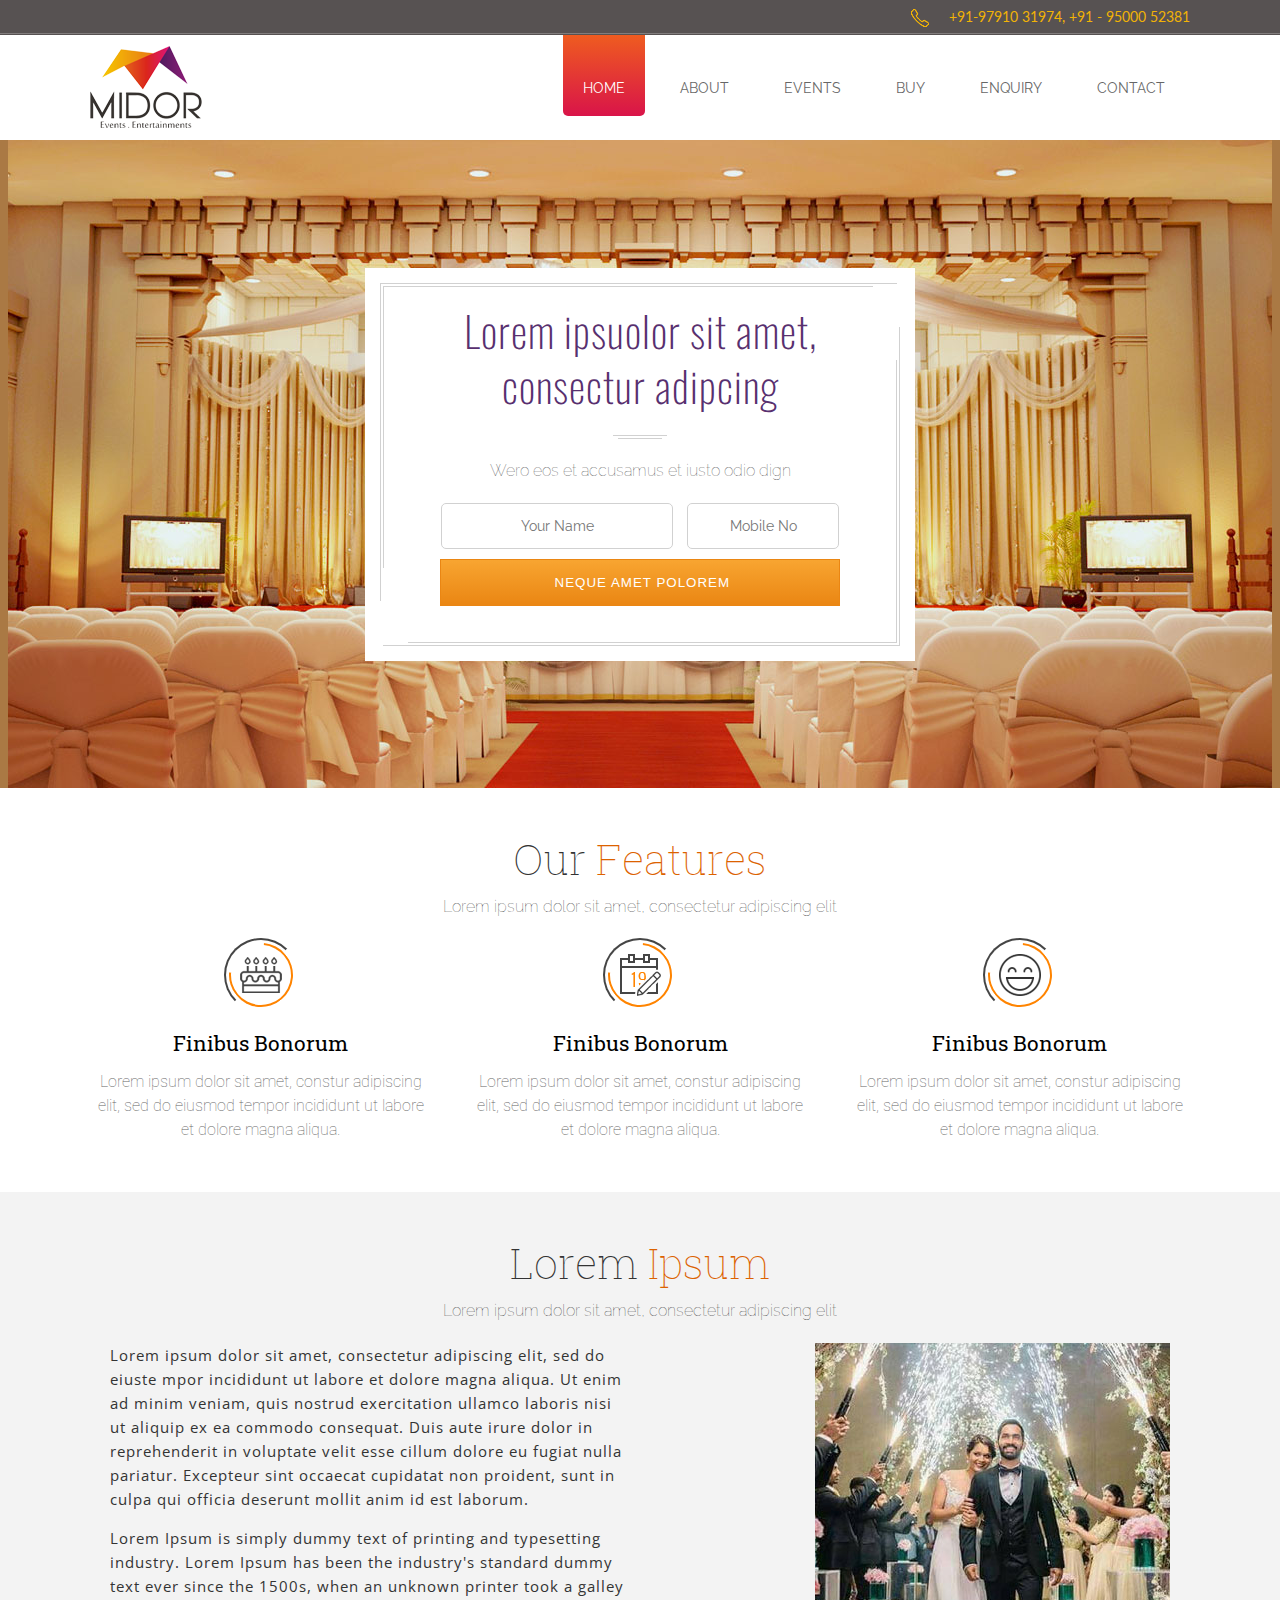
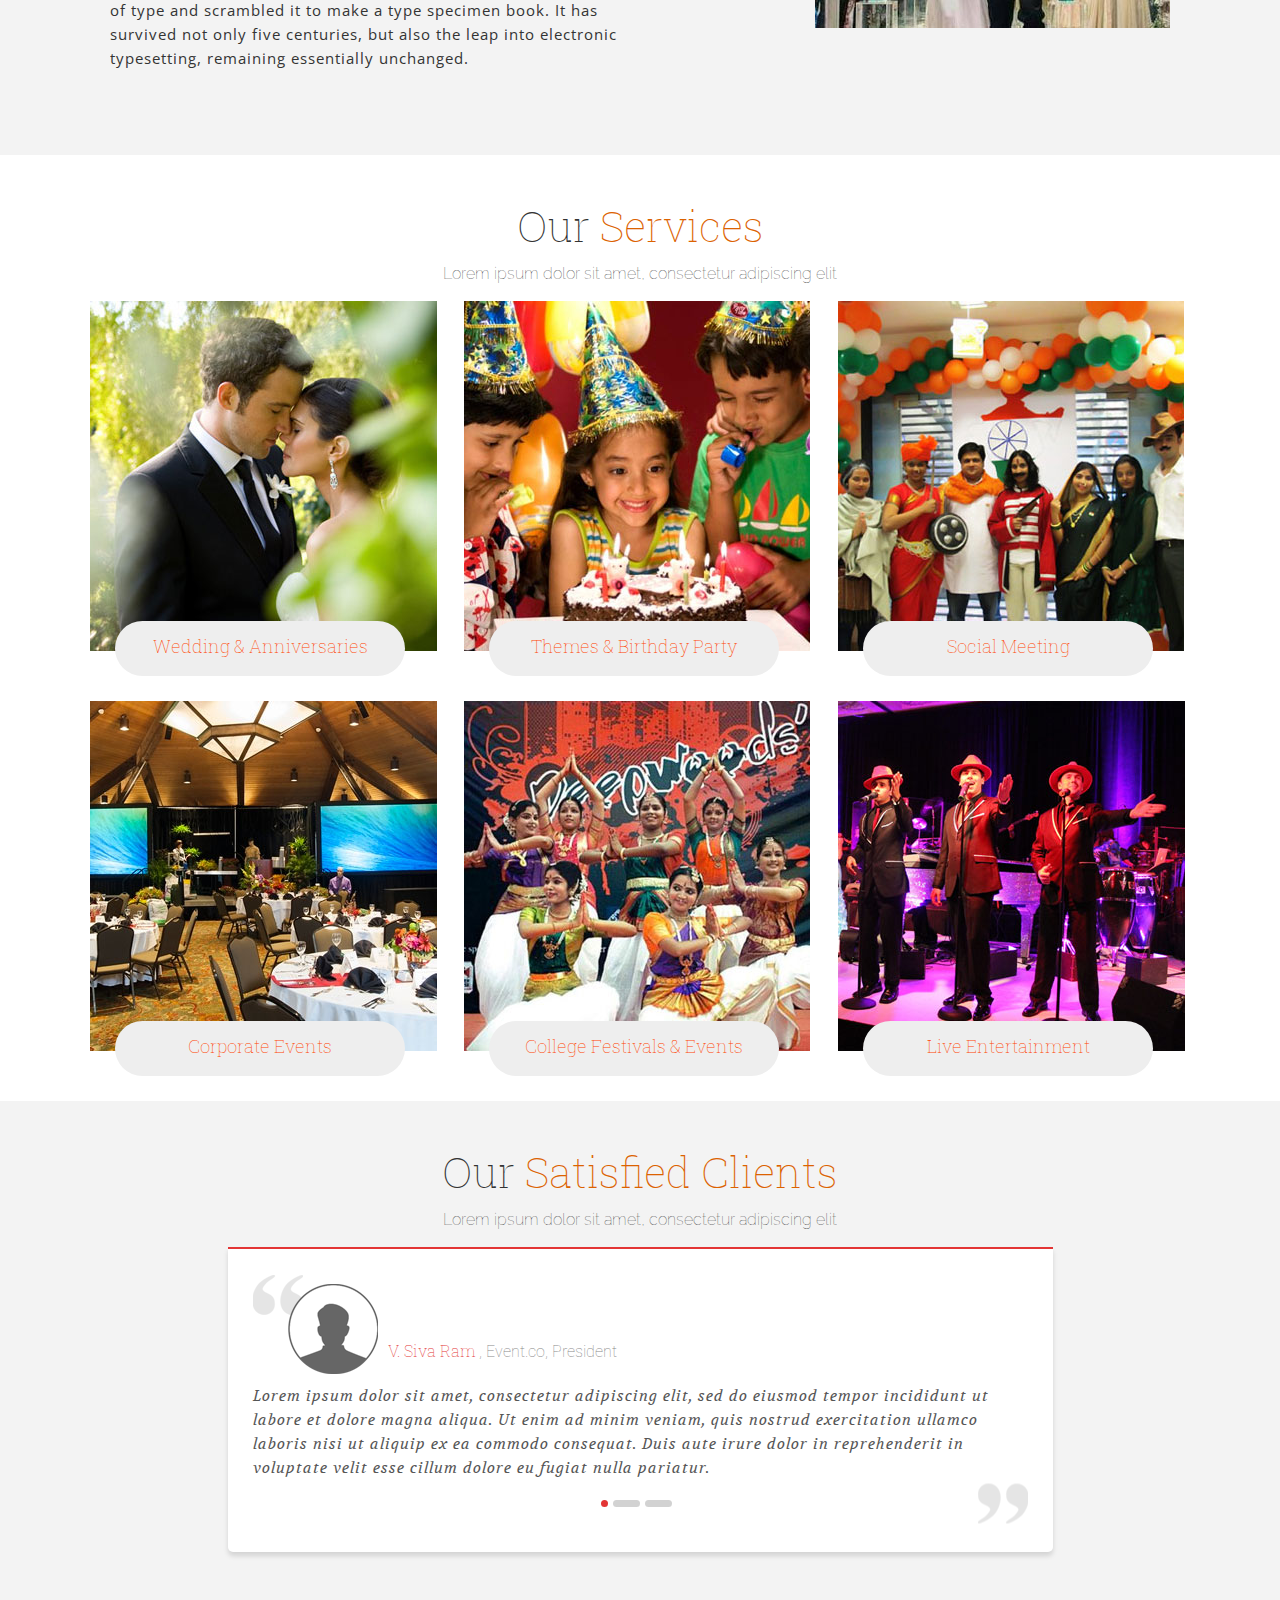
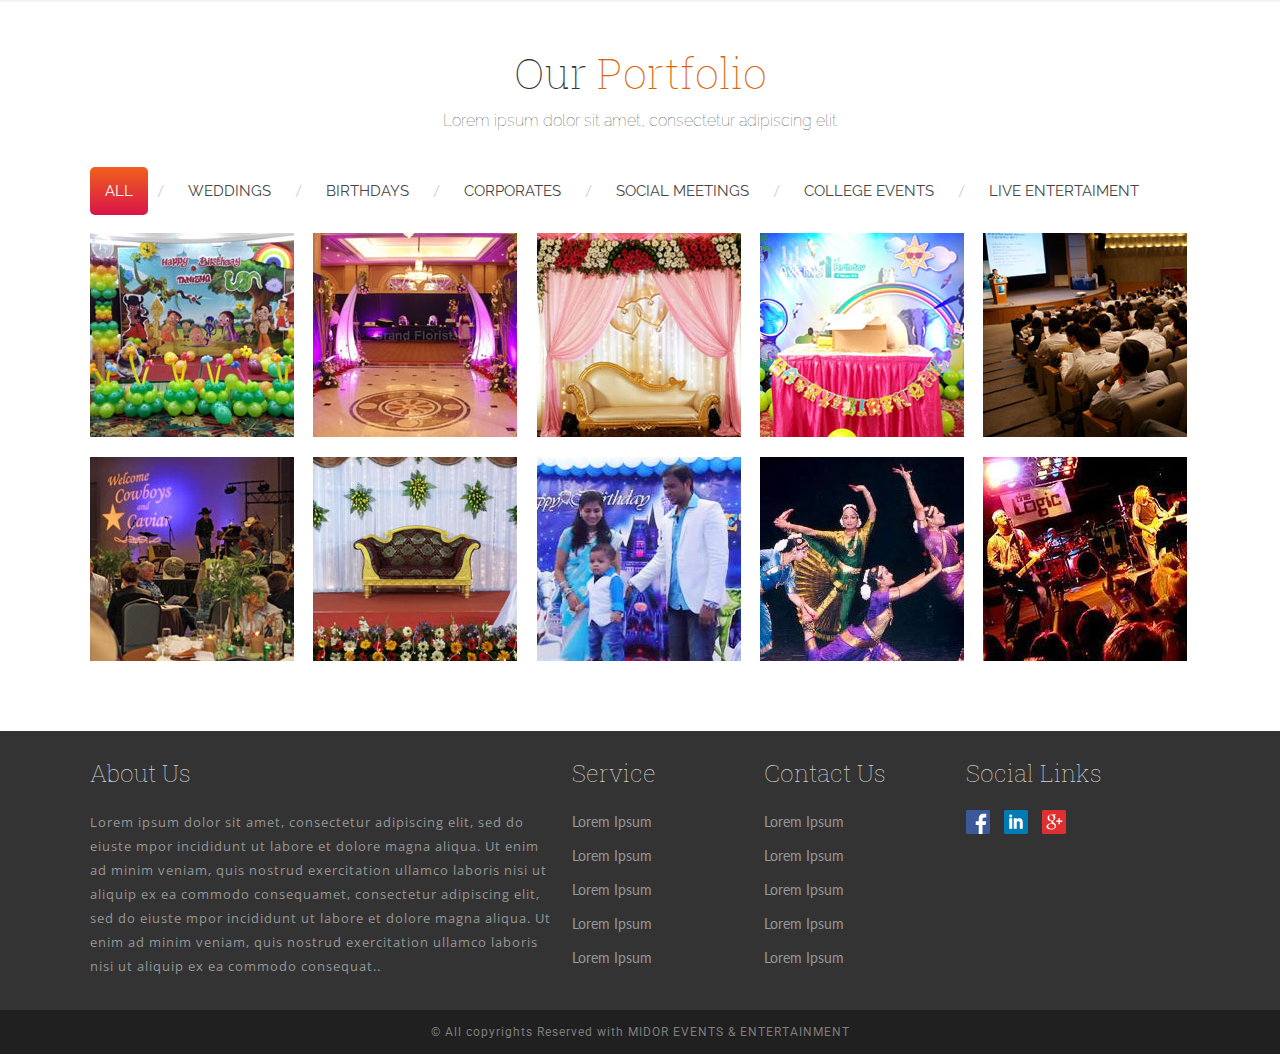
<file: index.html>
<!DOCTYPE html PUBLIC "-//W3C//DTD XHTML 1.0 Transitional//EN" "http://www.w3.org/TR/xhtml1/DTD/xhtml1-transitional.dtd">
<html xmlns="http://www.w3.org/1999/xhtml">
<head>
<meta http-equiv="Content-Type" content="text/html; charset=utf-8" />
<meta name="viewport" content="width=divice-width, initial-scale=1.0" />
<link rel="stylesheet" type="text/css" href="css/reset.css" />
<link rel="stylesheet" type="text/css" href="css/style.css" />
<title>Midor Design</title>
</head>

<body>
<!--------------------------------- Caontainer-sec Div Start ------------------------------>
<div class="container"> 
  
  <!--------------------------------- Header-sec Div Start ------------------------------>
  <header>
    <div class="top-header">
      <div class="inner-container">
        <div class="padd-container">
          <p class="head-para"><img src="images/Phone.png" /><span> +91-97910 31974,  +91 - 95000 52381</span> </p>
        </div>
      </div>
      <div class="clear"></div>
    </div>
    <div class="clear"></div>
    <div class="navi-header">
      <div class="inner-container">
        <div class="padd-container">
          <div class="navi">
            <div class="logo"> <img src="images/logo.png" width="112" height="82" /> </div>
            <nav>
              <ul>
                <li class="active"><a class="active"  href="#home">Home</a></li>
                <li><a href="#about">About</a></li>
                <li><a href="#events">Events</a></li>
                <li><a href="#buy">Buy</a></li>
                <li><a href="#enquiry">Enquiry</a></li>
                <li class="last"><a href="#contact">Contact</a></li>
              </ul>
            </nav>
            <div class="clear"></div>
          </div>
        </div>
      </div>
    </div>
  </header>
  <!--------------------------------- Header-sec Div Closed ------------------------------>
  <div class="banner-sec"> <!--------------------------------- banner-sec Div Start ------------------------------>
    <div class="bann-img"><img src="images/banner2.jpg" alt="Midor" /> </div>
    <div class="bann-cont">
      <div class="inner-container">
        <div class="padd-container">
          <table class="banner-tbl" width="100%" cellspacing="0" cellpadding="0" border="0">
            <tbody>
              <tr>
                <td valign="middle" style="vertical-align:middle"><div class="banner-cont">
                    <div class="padd-container2">
                      <div class="top-br"></div>
                      <div class="top-br2"></div>
                      <div class="lft-br"></div>
                      <div class="lft-br2"></div>
                      <div class="btm-br"></div>
                      <div class="btm-br2"></div>
                      <div class="rt-br"></div>
                      <div class="rt-br2"></div>
                      <h2 class="banner-title">Lorem ipsuolor sit amet,<span>consectur adipcing </span></h2>
                      <div class="brdr1"></div>
                      <div class="brdr2"></div>
                      <p class="banner-txt">Wero eos et accusamus et iusto odio dign</p>
                      <div class="form">
                        <ul>
                          <li>
                            <input  class="input-txt" type="text" placeholder="Your Name" />
                          </li>
                          <li class="last">
                            <input class="input-no" type="text" placeholder="Mobile No" />
                          </li>
                          <li class="submit-btn">
                            <input class="sub-btn" type="button" value=" Neque amet polorem" />
                          </li>
                        </ul>
                        <div class="clear"></div>
                      </div>
                    </div>
                  </div></td>
              </tr>
            </tbody>
          </table>
        </div>
      </div>
    </div>
  </div>
  <!--------------------------------- Banner-sec Div Closed ------------------------------> 
  <!--------------------------------- Features-sec Div Start ------------------------------>
  <div class="feature-sec">
    <div class="inner-container">
      <div class="padd-container">
        <h3 class="cont-title">Our <span>Features</span></h3>
        <p class="para-cont">Lorem ipsum dolor sit amet, consectetur adipiscing elit</p>
        <div class="feature-cont">
          <div class="finibus">
            <div class="icons"><a href="#"> <img src="images/icon.png" alt="Finibus" width="42" height="42" class="image" /> <img src="images/icon-wht.png" alt="Finibus" width="42" height="42" class="icon-wth" /></a>
              <div class="half-circle"></div>
              <div class="half-circle2"></div>
            </div>
            <h3 class="icon-title">Finibus Bonorum</h3>
            <p class="finibus-para">Lorem ipsum dolor sit amet, constur adipiscing elit, sed do eiusmod tempor incididunt ut labore et dolore magna aliqua. </p>
          </div>
          <div class="finibus2">
            <div class="icons"> <a href="#"> <img src="images/icon2.png" alt="Finibus" width="42" height="42" class="image"  /> <img src="images/icon2-wht.png" alt="Finibus" width="42" height="42" class="icon-wth" /></a>
              <div class="half-circle"></div>
              <div class="half-circle2"></div>
            </div>
            <h3 class="icon-title">Finibus Bonorum</h3>
            <p class="finibus-para">Lorem ipsum dolor sit amet, constur adipiscing elit, sed do eiusmod tempor incididunt ut labore et dolore magna aliqua. </p>
          </div>
          <div class="finibus3">
            <div class="icons"><a href="#"> <img src="images/icon3.png" alt="Finibus" width="42" height="42" class="image"   /> <img src="images/icon3-wht.png" alt="Finibus" width="42" height="42" class="icon-wth" /></a>
              <div class="half-circle"></div>
              <div class="half-circle2"></div>
            </div>
            <h3 class="icon-title">Finibus Bonorum</h3>
            <p class="finibus-para">Lorem ipsum dolor sit amet, constur adipiscing elit, sed do eiusmod tempor incididunt ut labore et dolore magna aliqua. </p>
          </div>
        </div>
      </div>
    </div>
  </div>
  
  <!--------------------------------- Features-sec Div Start ------------------------------>
  
  <div class="content-sec">
    <div class="inner-container">
      <div class="padd-container">
        <h3 class="cont-title">Lorem <span>Ipsum</span></h3>
        <p class="para-cont">Lorem ipsum dolor sit amet, consectetur adipiscing elit</p>
        <div class="gallery-cont">
          <div class="lhs">
            <p class="para-cont2"> Lorem ipsum dolor sit amet, consectetur adipiscing elit, sed do eiuste mpor incididunt ut labore et dolore magna aliqua. Ut enim ad minim veniam, quis nostrud exercitation ullamco laboris nisi ut aliquip ex ea commodo consequat. Duis aute irure dolor in reprehenderit in voluptate velit esse cillum dolore eu fugiat nulla pariatur. Excepteur sint occaecat cupidatat non proident, sunt in culpa qui officia deserunt mollit anim id est laborum.</p>
            <p class="para-cont2"> Lorem Ipsum is simply dummy text of printing and typesetting industry. Lorem Ipsum has been the industry's standard dummy text ever since the 1500s, when an unknown printer took a galley of type and scrambled it to make a type specimen book. It has survived not only five centuries, but also the leap into electronic typesetting, remaining essentially unchanged.</p>
          </div>
          <div class="rhs"> <img src="images/dk.jpg" />
            <div class="overlay"></div>
          </div>
        </div>
      </div>
    </div>
  </div>
  
  <!--------------------------------- Features-sec Div Closed ------------------------------> 
  
  <!---------------------------------  Our Service-sec Div Start ------------------------------>
  
  <div class="ourservice-sec">
    <div class="inner-container">
      <div class="padd-container">
        <h3 class="cont-title">Our <span>Services</span></h3>
        <p class="para-cont">Lorem ipsum dolor sit amet, consectetur adipiscing elit</p>
        <div class="row  padd-btm">
          <div class="one sm-wth">
            <div class="ourservice-img">
              <div class="img-hid"><img src="images/1.jpg" alt="Wedding &amp; Anniversaries"  /></div>
              <div class="fig-caption">
                <p>Wedding &amp; Anniversaries</p>
              </div>
              <div class="overlay2">
                <div class="inner-overlay">
                  <p>Lorem ipsum dolor sit amet, consectetur adipiscing elit, sed do eiod tempor incidnt ut labore et dolore magna aliqua. </p>
                  <div class="overlay-br-tp"></div>
                  <div class="overlay-br-btm"></div>
                  <span class="readmore">Read more</span> </div>
              </div>
            </div>
          </div>
          <div class="two sm-wth">
            <div class="ourservice-img">
              <div class="img-hid"> <img src="images/2.jpg" alt="Themes &amp; Birthday Party"  /></div>
              <div class="fig-caption">
                <p>Themes &amp; Birthday Party</p>
              </div>
              <div class="overlay2">
                <div class="inner-overlay">
                  <p>Lorem ipsum dolor sit amet, consectetur adipiscing elit, sed do eiod tempor incidnt ut labore et dolore magna aliqua. </p>
                  <div class="overlay-br-tp"></div>
                  <div class="overlay-br-btm"></div>
                  <span class="readmore">Read more</span> </div>
              </div>
            </div>
          </div>
          <div class="three sm-wth last">
            <div class="ourservice-img">
              <div class="img-hid"> <img src="images/3.jpg" alt="Social Meeting"  /></div>
              <div class="fig-caption">
                <p> Social Meeting</p>
              </div>
              <div class="overlay2">
                <div class="inner-overlay">
                  <p>Lorem ipsum dolor sit amet, consectetur adipiscing elit, sed do eiod tempor incidnt ut labore et dolore magna aliqua. </p>
                  <div class="overlay-br-tp"></div>
                  <div class="overlay-br-btm"></div>
                  <span class="readmore">Read more</span> </div>
              </div>
            </div>
          </div>
        </div>
        <div class="row2 padd-top">
          <div class="four sm-wth">
            <div class="ourservice-img">
              <div class="img-hid"> <img src="images/4.jpg" alt="Corporate Events"  /> </div>
              <div class="fig-caption">
                <p>Corporate Events</p>
              </div>
              <div class="overlay2">
                <div class="inner-overlay">
                  <p>Lorem ipsum dolor sit amet, consectetur adipiscing elit, sed do eiod tempor incidnt ut labore et dolore magna aliqua. </p>
                  <div class="overlay-br-tp"></div>
                  <div class="overlay-br-btm"></div>
                  <span class="readmore">Read more</span> </div>
              </div>
            </div>
          </div>
          <div class="five sm-wth">
            <div class="ourservice-img">
              <div class="img-hid"> <img src="images/5.jpg" alt="College Festivals & Events"  /> </div>
              <div class="fig-caption">
                <p>College Festivals & Events </p>
              </div>
              <div class="overlay2">
                <div class="inner-overlay">
                  <p>Lorem ipsum dolor sit amet, consectetur adipiscing elit, sed do eiod tempor incidnt ut labore et dolore magna aliqua. </p>
                  <div class="overlay-br-tp"></div>
                  <div class="overlay-br-btm"></div>
                  <span class="readmore">Read more</span> </div>
              </div>
            </div>
          </div>
          <div class="six sm-wth last">
            <div class="ourservice-img">
              <div class="img-hid"> <img src="images/6.jpg" alt="image"  /></div>
              <div class="fig-caption">
                <p>Live Entertainment</p>
              </div>
              <div class="overlay2">
                <div class="inner-overlay">
                  <p>Lorem ipsum dolor sit amet, consectetur adipiscing elit, sed do eiod tempor incidnt ut labore et dolore magna aliqua. </p>
                  <div class="overlay-br-tp"></div>
                  <div class="overlay-br-btm"></div>
                  <span class="readmore">Read more</span> </div>
              </div>
            </div>
          </div>
        </div>
        <div class="clear"></div>
      </div>
    </div>
  </div>
  
  <!--------------------------------- Our Service-sec Div Closed ------------------------------> 
  
  <!--------------------------------- Satisfied-sec Div Start ------------------------------>
  
  <div class="satisfied-sec">
    <div class="inner-container">
      <div class="padd-container">
        <h3 class="cont-title">Our <span>Satisfied Clients</span></h3>
        <p class="para-cont">Lorem ipsum dolor sit amet, consectetur adipiscing elit</p>
        <div class="testmonial-cont">
          <div class="padd-container3">
            <div class="profile">
              <div class="prof-img"> <img src="images/profile.png" /> </div>
              <div class="prof-info"> <span class="pro-name">V. Siva Ram</span> <span class="course">, Event.co, President</span></div>
              <div class="clear"></div>
            </div>
            <div class="prof-cont">
              <p>Lorem ipsum dolor sit amet, consectetur adipiscing elit, sed do eiusmod tempor incididunt ut labore et dolore magna aliqua. Ut enim ad minim veniam, quis nostrud exercitation ullamco laboris nisi ut aliquip ex ea commodo consequat. Duis aute irure dolor in reprehenderit in voluptate velit esse cillum dolore eu fugiat nulla pariatur.</p>
            </div>
            <div class="pagi-cont">
              <ul class="dot">
                <li class="circle-1"></li>
                <li class="dash-1"></li>
                <li class="dash-1 last"></li>
              </ul>
            </div>
          </div>
        </div>
      </div>
    </div>
  </div>
  
  <!--------------------------------- Satisfied-sec Div Closed ------------------------------> 
  
  <!--------------------------------- Portfolio-sec Div Start ------------------------------>
  
  <div class="portfolio-sec">
    <div class="inner-container">
      <div class="padd-container">
        <h3 class="cont-title">Our <span>Portfolio</span></h3>
        <p class="para-cont">Lorem ipsum dolor sit amet, consectetur adipiscing elit</p>
        <div class="portfolio-nav">
          <ul class="breadcrumb">
            <li><a href="#all" class="active">All</a></li>
            <li><a href="#weddings">Weddings</a></li>
            <li><a href="#birthdays">Birthdays</a></li>
            <li><a href="#Corporates">corporates</a></li>
            <li><a href="#social-meetings">Social Meetings</a></li>
            <li><a href="#college-events">College Events</a></li>
            <li class="last"><a href="#live-entertaiment">Live Entertaiment</a></li>
          </ul>
        </div>
        <!--<div class="portfolio-cont">
          <ul class="portfolio-gallery">
            <li class="active"><a href="#"><img src="images/port-1.jpg" /></a>
            
            <div class="overlay3"></div>
            </li>
            <li><a href="#"><img src="images/port-2.jpg" /></a></li>
            <li><a href="#"><img src="images/port-3.jpg" /></a></li>
            <li><a href="#"><img src="images/port-4.jpg" /></a></li>
            <li class="portfolio-gallery-last"><a href="#"><img src="images/port-5.jpg" /></a></li>
            <li><a href="#"><img src="images/port-6.jpg" /></a></li>
            <li><a href="#"><img src="images/port-7.jpg" /></a></li>
            <li><a href="#"><img src="images/port-8.jpg" /></a></li>
            <li><a href="#"><img src="images/port-9.jpg" /></a></li>
            <li class="portfolio-gallery-last"><a href="#"><img src="images/port-10.jpg" /></a>
            </li>
          </ul>
        </div>-->
        
        <div class="portfolio-cont">
          <div class="row">
            <div class="port-1">
              <div class="port-img"><img src="images/port-1.jpg" /></div>
              <div class="overlay3">
                <div class="org-cont">
                  <p>Birthday</p>
                  <div class="inner-overlay2">
                    <div class="search"><img src="images/search.png" /></div>
                    <div class="attached"><img src="images/attachment.png" /></div>
                  </div>
                </div>
              </div>
            </div>
            <div class="port-2">
              <div class="port-img"><img src="images/port-2.jpg" /></div>
              <div class="overlay3">
                <div class="org-cont">
                  <p>Birthday</p>
                  <div class="inner-overlay2">
                    <div class="search"><img src="images/search.png" /></div>
                    <div class="attached"><img src="images/attachment.png" /></div>
                  </div>
                </div>
              </div>
            </div>
            <div class="port-3">
              <div class="port-img"><img src="images/port-3.jpg" /></div>
              <div class="overlay3">
                <div class="org-cont">
                  <p>Birthday</p>
                  <div class="inner-overlay2">
                    <div class="search"><img src="images/search.png" /></div>
                    <div class="attached"><img src="images/attachment.png" /></div>
                  </div>
                </div>
              </div>
            </div>
            <div class="port-4">
              <div class="port-img"><img src="images/port-4.jpg" /></div>
              <div class="overlay3">
                <div class="org-cont">
                  <p>Birthday</p>
                  <div class="inner-overlay2">
                    <div class="search"><img src="images/search.png" /></div>
                    <div class="attached"><img src="images/attachment.png" /></div>
                  </div>
                </div>
              </div>
            </div>
            <div class="port-5 last">
              <div class="port-img"><img src="images/port-5.jpg" /></div>
              <div class="overlay3">
                <div class="org-cont">
                  <p>Birthday</p>
                  <div class="inner-overlay2">
                    <div class="search"><img src="images/search.png" /></div>
                    <div class="attached"><img src="images/attachment.png" /></div>
                  </div>
                </div>
              </div>
            </div>
          </div>
          <div class="row2">
            <div class="port-6">
              <div class="port-img"><img src="images/port-6.jpg" /></div>
              <div class="overlay3">
                <div class="org-cont">
                  <p>Birthday</p>
                  <div class="inner-overlay2">
                    <div class="search"><img src="images/search.png" /></div>
                    <div class="attached"><img src="images/attachment.png" /></div>
                  </div>
                </div>
              </div>
            </div>
            <div class="port-7">
              <div class="port-img"><img src="images/port-7.jpg" /></div>
              <div class="overlay3">
                <div class="org-cont">
                  <p>Birthday</p>
                  <div class="inner-overlay2">
                    <div class="search"><img src="images/search.png" /></div>
                    <div class="attached"><img src="images/attachment.png" /></div>
                  </div>
                </div>
              </div>
            </div>
            <div class="port-8">
              <div class="port-img"><img src="images/port-8.jpg" /></div>
              <div class="overlay3">
                <div class="org-cont">
                  <p>Birthday</p>
                  <div class="inner-overlay2">
                    <div class="search"><img src="images/search.png" /></div>
                    <div class="attached"><img src="images/attachment.png" /></div>
                  </div>
                </div>
              </div>
            </div>
            <div class="port-9">
              <div class="port-img"><img src="images/port-9.jpg" /></div>
              <div class="overlay3">
                <div class="org-cont">
                  <p>Birthday</p>
                  <div class="inner-overlay2">
                    <div class="search"><img src="images/search.png" /></div>
                    <div class="attached"><img src="images/attachment.png" /></div>
                  </div>
                </div>
              </div>
            </div>
            <div class="port-10 last">
              <div class="port-img"><img src="images/port-10.jpg" /></div>
              <div class="overlay3">
                <div class="org-cont">
                  <p>Birthday</p>
                  <div class="inner-overlay2">
                    <div class="search"><img src="images/search.png" /></div>
                    <div class="attached"><img src="images/attachment.png" /></div>
                  </div>
                </div>
              </div>
            </div>
          </div>
        </div>
      </div>
    </div>
  </div>
  
  <!--------------------------------- Portfolio-sec Div Closed ------------------------------> 
  
  <!--------------------------------- Footer-sec Div Start ------------------------------>
  
  <footer>
    <div class="footer">
      <div class="inner-container">
        <div class="padd-container">
          <div class="footer-lt">
            <h3 class="cont-title2">About Us</h3>
            <p> Lorem ipsum dolor sit amet, consectetur adipiscing elit, sed do eiuste mpor incididunt ut labore et dolore magna aliqua. Ut enim ad minim veniam, quis nostrud exercitation ullamco laboris nisi ut aliquip ex ea commodo consequamet, consectetur adipiscing elit, sed do eiuste mpor incididunt ut labore et dolore magna aliqua. Ut enim ad minim veniam, quis nostrud exercitation ullamco laboris nisi ut aliquip ex ea commodo consequat.. </p>
          </div>
          <div class="footer-rt">
            <div class="wth-1">
              <h3 class="cont-title2">Service</h3>
              <ul class="service-list">
                <li>Lorem Ipsum</li>
                <li>Lorem Ipsum</li>
                <li>Lorem Ipsum</li>
                <li>Lorem Ipsum</li>
                <li>Lorem Ipsum</li>
              </ul>
            </div>
            <div class="wth-2">
              <h3 class="cont-title2">Contact Us</h3>
               <ul class="contact-list">
                <li>Lorem Ipsum</li>
                <li>Lorem Ipsum</li>
                <li>Lorem Ipsum</li>
                <li>Lorem Ipsum</li>
                <li>Lorem Ipsum</li>
              </ul>
            </div>
            <div class="wth-3">
              <h3 class="cont-title2">Social Links</h3>
              <ul class="social-icons">
                <li><img src="images/fb.png" /></li>
                <li><img src="images/lined.png" /></li>
                <li class="last"><img src="images/google-pluse.png" /></li>
              </ul>
            </div>
          </div>
          <div class="clear"></div>
        </div>
      </div>
    </div>
    
    <div class="footer2">
    <p>© All copyrights Reserved with MIDOR EVENTS & ENTERTAINMENT</p>
    </div>
    
  </footer>
  <!--------------------------------- Footer-sec Div Closed ------------------------------> 
  
</div>
<!--------------------------------- Container Div Closed ------------------------------>
</body>
</html>
</file>
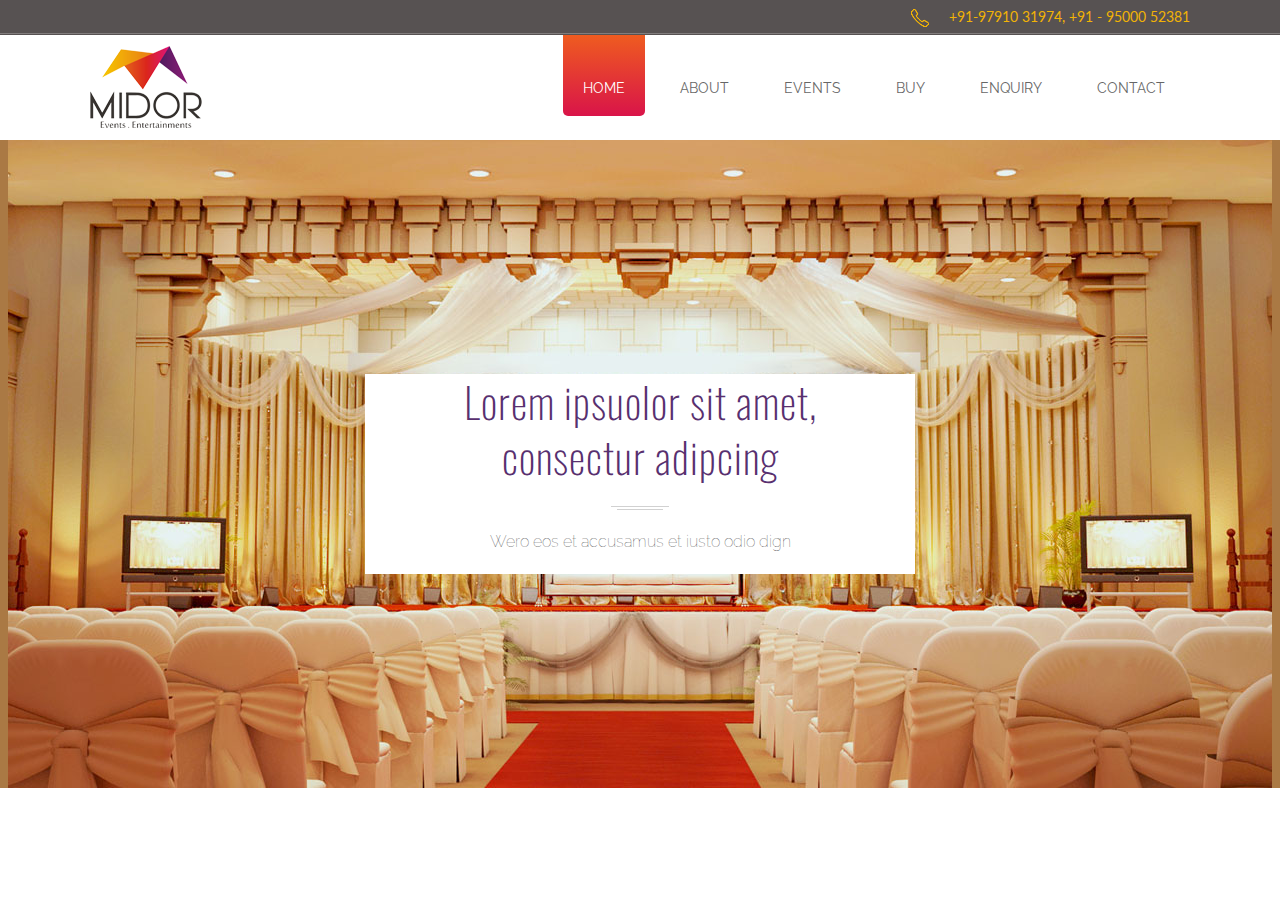
<file: extra index.html>
<!DOCTYPE html PUBLIC "-//W3C//DTD XHTML 1.0 Transitional//EN" "http://www.w3.org/TR/xhtml1/DTD/xhtml1-transitional.dtd">
<html xmlns="http://www.w3.org/1999/xhtml">
<head>
<meta http-equiv="Content-Type" content="text/html; charset=utf-8" />
<title>Untitled Document</title>
</head>

<body>


<!DOCTYPE html PUBLIC "-//W3C//DTD XHTML 1.0 Transitional//EN" "http://www.w3.org/TR/xhtml1/DTD/xhtml1-transitional.dtd">
<html xmlns="http://www.w3.org/1999/xhtml">
<head>
<meta http-equiv="Content-Type" content="text/html; charset=utf-8" />
<meta name="viewport" content="width=divice-width, initial-scale=1.0" />
<link rel="stylesheet" type="text/css" href="css/reset.css" />
<link rel="stylesheet" type="text/css" href="css/style.css" />
<title>Midor Design</title>
</head>

<body>
<div class="container">
<header>
  <div class="top-header">
    <div class="inner-container">
      <div class="padd-container">
        <p class="head-para"><img src="images/Phone.png" /><span> +91-97910 31974,  +91 - 95000 52381</span> </p>
      </div>
    </div>
    <div class="clear"></div>
  </div>
  <div class="clear"></div>
  <div class="navi-header">
    <div class="inner-container">
      <div class="padd-container">
        <div class="navi">
          <div class="logo"> <img src="images/logo.png" width="112" height="82" /> </div>
          <nav>
            <ul>
              <li class="active"><a class="active"  href="#home">Home</a></li>
              <li><a href="#about">About</a></li>
              <li><a href="#events">Events</a></li>
              <li><a href="#buy">Buy</a></li>
              <li><a href="#enquiry">Enquiry</a></li>
              <li class="last"><a href="#contact">Contact</a></li>
            </ul>
          </nav>
          <div class="clear"></div>
        </div>
      </div>
    </div>
  </div>
</header>
<!--<div class="banner">
    <div class="inner-container">
      <div class="padd-container2">
        <div class="banner-cont">
          <table class="banner-tbl" width="100%" cellspacing="0" cellpadding="0" border="0">
            <tbody>
              <tr>
                <td valign="middle"><h2 class="banner-title">Lorem ipsuolor sit amet,<span>consectur adipcing </span></h2>
                  <div class="brdr1"></div>
                  <div class="brdr2"></div>
                  <p class="banner-txt">Wero eos et accusamus et iusto odio dign</p></td>
              </tr>
            </tbody>
          </table>
        </div>
      </div>
    </div>
  </div>-->

<div class="banner-sec"> 
  <!--<div class="image"> <img src="images/banner2.jpg" alt="Midor Banner" /> </div>
      <div class="banner-cont">
        <div class="inner-container2">
          <div class="padd-container">
          <table class="banner-tbl" width="100%" cellspacing="0" cellpadding="0" border="0">
            <tbody>
              <tr>
                <td valign="middle"><div class="banner-txt-cont">
                  <h2 class="banner-title">Lorem ipsuolor sit amet,<span>consectur adipcing </span></h2>
                  <div class="brdr1"></div>
                  <div class="brdr2"></div>
                  <p class="banner-txt">Wero eos et accusamus et iusto odio dign</p></td>
              </div>
            
              </tr>
            
              </tbody>
            
          </table>
        </div>
      </div>-->
  
  <div class="bann-img"><img src="images/banner2.jpg" alt="Midor" /> </div>
  <div class="bann-cont">
    <div class="inner-container">
      <div class="padd-container">
        <table class="banner-tbl" width="100%" cellspacing="0" cellpadding="0" border="0">
          <tbody>
            <tr>
              <td valign="middle" style="vertical-align:middle"><div class="banner-cont">
                  <h2 class="banner-title">Lorem ipsuolor sit amet,<span>consectur adipcing </span></h2>
                  <div class="brdr1"></div>
                  <div class="brdr2"></div>
                  <p class="banner-txt">Wero eos et accusamus et iusto odio dign</p>
                </div></td>
            </tr>
          </tbody>
        </table>
      </div>
    </div>
  </div>
</div>
</body>
</html>

</body>
</html>
</file>
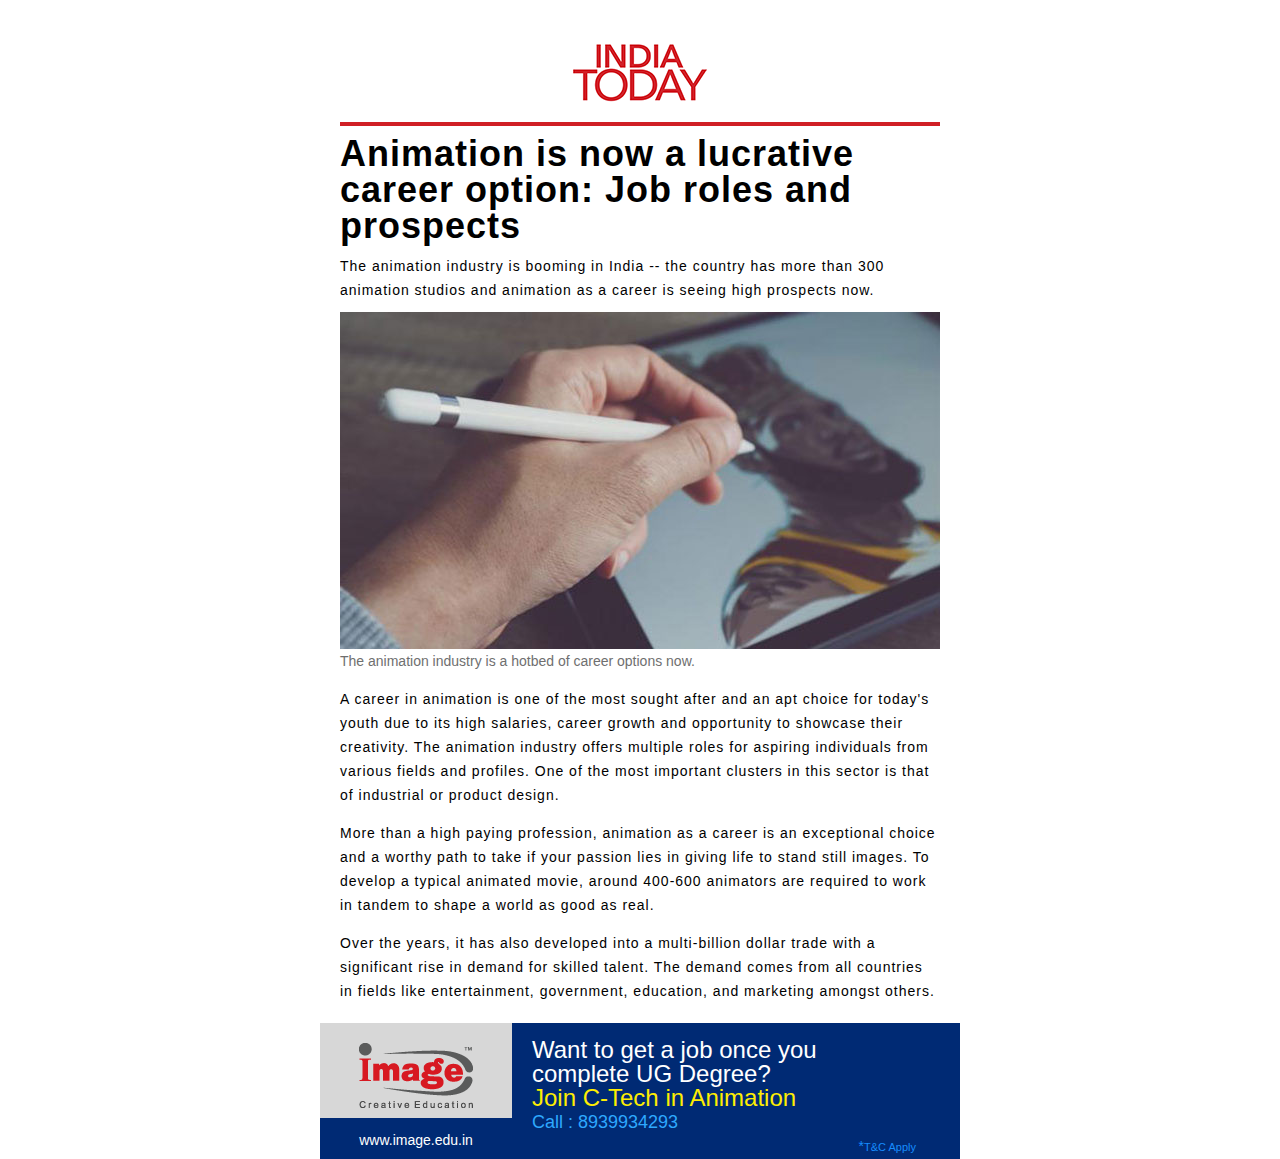
<file: mail.html>
<!DOCTYPE html PUBLIC "-//W3C//DTD XHTML 1.0 Transitional//EN" "http://www.w3.org/TR/xhtml1/DTD/xhtml1-transitional.dtd">
<html xmlns="http://www.w3.org/1999/xhtml">
<head>
<meta http-equiv="Content-Type" content="text/html; charset=utf-8" />
<title>Email Template</title>
</head>

<body style="margin:0;padding:0;font-family:Arial, Helvetica, sans-serif;background:#fff;font-size:14px;line-height:24px;">
<div style="background:#fff;font-size:14px;max-width:600px;margin:0 auto;font-family:Arial, Helvetica, sans-serif;color:#000000;
padding:20px">
  <header style="text-align:center;border-bottom: 4px solid #d01f25"><img src="img/india-today-logo.png" /></header>
 
    <h3 style="font-size:36px;font-weight:700;letter-spacing:1px;margin:10px 0px;padding:0;line-height: 36px;">Animation is now a lucrative career option: Job roles and prospects</h3>
   
 
    <p style="letter-spacing:1px;margin:10px 0px;padding:0;">The animation industry is booming in India -- the country has more than 300 animation studios and animation as a career is seeing high prospects now.</p>
 
  <div style="text-align:center;"><img src="img/game_art_digital_art_artist_tablet_drawing.jpg" /></div>
  <p style="margin:0;padding:0;color:#6f6f6f;">The animation industry is a hotbed of career options now.</p>
  <p style="letter-spacing:1px;"> A career in animation is one of the most sought after and an apt choice for today's youth due to its high salaries, career growth and opportunity to showcase their creativity. The animation industry offers multiple roles for aspiring individuals from various fields and profiles. One of the most important clusters in this sector is that of industrial or product design.</p>
  <p style="letter-spacing:1px;"> More than a high paying profession, animation as a career is an exceptional choice and a worthy path to take if your passion lies in giving life to stand still images. To develop a typical animated movie, around 400-600 animators are required to work in tandem to shape a world as good as real. </p>
  <p style="letter-spacing:1px;margin-bottom:0px;"> Over the years, it has also developed into a multi-billion dollar trade with a significant rise in demand for skilled talent. The demand comes from all countries in fields like entertainment, government, education, and marketing amongst others.</p>
</div>
<footer style="max-width:640px;margin:0 auto;background:#002a74;"> 
    <div style="width:30%;float:left;text-align:center">
      <div style="padding:20px 20px 10px 20px;background:#d7d7d7;"><img src="img/logo.png" /> </div>
      <span style="display:block;padding-top: 10px;"><a href="https://www.image.edu.in/" style="color:#fff;font-size:14px;text-decoration:none;"> www.image.edu.in</a></span>
    </div>
    <div style="width:60%;float:left;margin-left:20px; margin-top:15px;">
      <p style="color:#ffffff;font-size:24px;padding:0;margin:0;">Want to get a job once you  complete UG Degree?</p>
        <p style="color:#feee02;font-size:24px;padding:0;margin:0;">Join C-Tech in Animation</p>
    <p style="color:#2ea8fe;font-size:18px;padding:0;margin:0;">Call : 8939934293</p>
      
     <span style="float:right;"><span style="color:#178cfd;">*</span><a href="#" style="color:#178cfd;font-size:11px;text-decoration:none;">T&C Apply</a></span>
      
    </div>
    <div style="clear:both"></div> 
</footer>

<!--  <div style="float:left;padding:20px 20px;background:#d7d7d7;clear:both;"><img src="img/logo.png" /></div>
  <div style="float:left;padding:20px">
    <p style="color:#ffffff;font-size:30px;padding:0;margin:0;line-height: 32px;">Want to get a job once <span style="display:block;"></span> you complete UG Degree?</p>
    <p style="color:#feee02;font-size:24px;padding:0;margin:0;line-height: 24px;">Join C-Tech in Animation</p>
    <p style="color:#2ea8fe;font-size:18px;padding:0;margin:0;line-height: 24px;">Call : 8939934293</p>
  </div> 
  <div style="padding:0px 20px 20px 20px;">
    <p style="padding:0;margin:0;"><a href="https://www.image.edu.in/" style="color:#fff;font-size:16px;text-decoration:none;">https://www.image.edu.in/</a>   <span style="padding:0;margin:0;color:#fff;float:right">T&C Apply</span></p>
  
  </div>
  
  
  
  
  <footer style="max-width:640px;margin:0 auto;background:#002a74;clear:both;padding-bottom:20px">
  <div style="padding:20px 20px;width:140px;float:left;background:#d7d7d7;clear:both;"> <img src="img/logo.png" />
  <span style="display:block"><a href="https://www.image.edu.in/" style="color:#fff;font-size:14px;text-decoration:none;top:45px;position:relative">https://www.image.edu.in/</a></span> </div>
  <div style="width:360px;float:l">
    <p style="color:#ffffff;font-size:30px;padding:0;margin:0;line-height: 32px;">Want to get a job once <span style="display:block;"></span> you complete UG Degree?</p>
  </div>
  <div style="clear:both;"></div>
</footer>
  
  
  
  -->

</body>
</html>
</file>
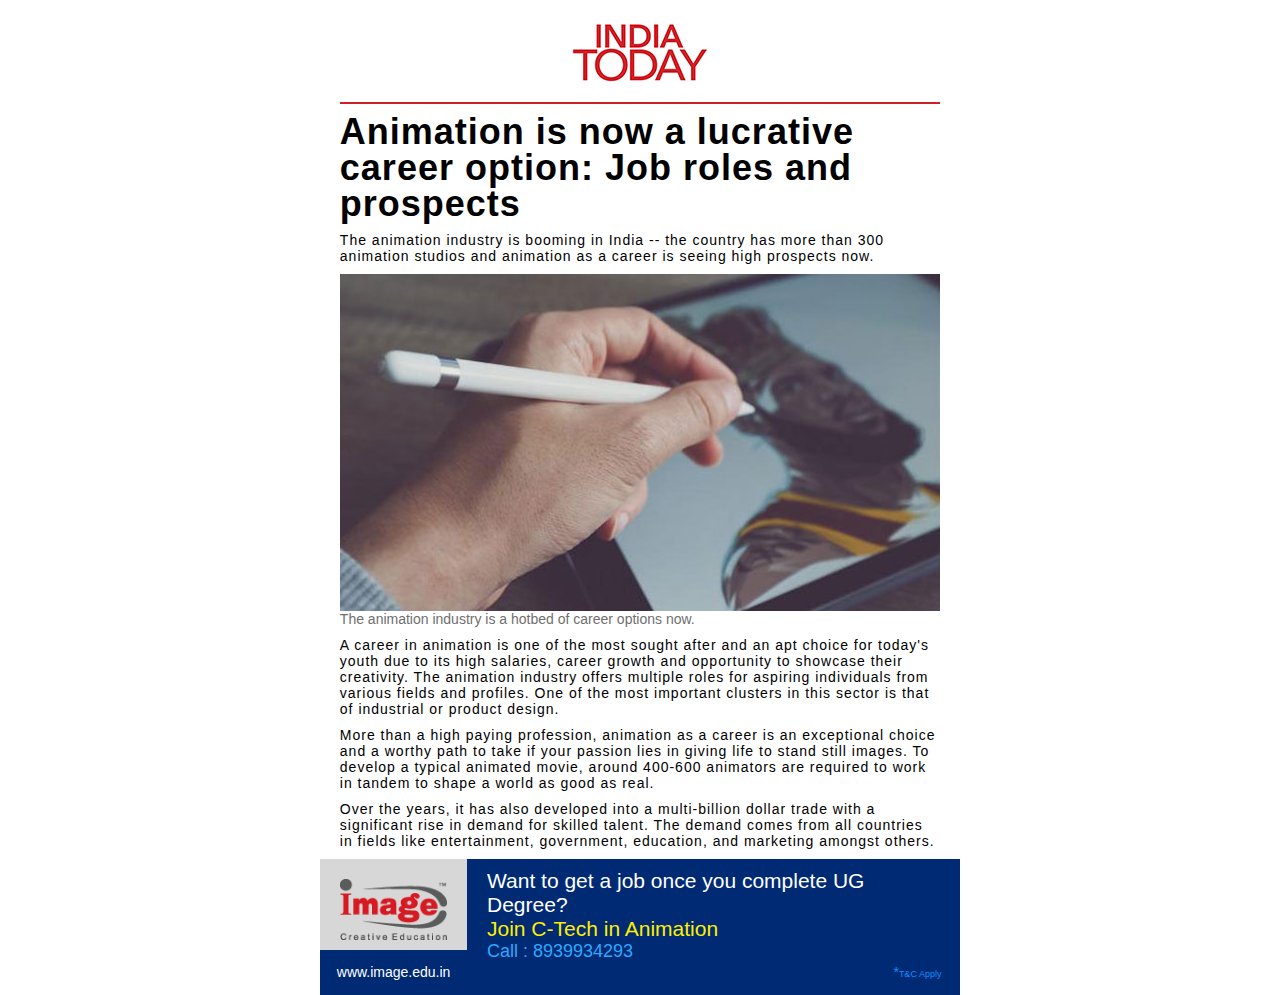
<file: mailer.html>
<!DOCTYPE html PUBLIC "-//W3C//DTD XHTML 1.0 Transitional//EN" "http://www.w3.org/TR/xhtml1/DTD/xhtml1-transitional.dtd">
<html xmlns="http://www.w3.org/1999/xhtml">
<head>
<meta http-equiv="Content-Type" content="text/html; charset=utf-8" />
<title>Mailer</title>
</head>

<body style="padding:0;margin:0;">
<div class="container" style="max-width:640px; margin:0 auto;font-family:Arial, Helvetica, sans-serif;font-size:14px;color: #000;">
  <div class="inner-container" style="width:93.75%;padding:0px 3.1%;">
    <header style=" border-bottom:2px solid #d01f25;text-align:center;">
      <div style="max-width:100%;" > <img src="img/india-today-logo.png" /> </div>
    </header>
    <div class="content">
      <h3 class="title" style="font-size:36px;font-weight:700;letter-spacing:1px;margin:10px 0px;padding:0;line-height: 36px;">Animation is now a lucrative career option: Job roles and prospects</h3>
      <p style="letter-spacing:1px;margin:10px 0px;padding:0;">The animation industry is booming in India -- the country has more than 300 animation studios and animation as a career is seeing high prospects now.</p>
      <div style="text-align:center;"><img src="img/game_art_digital_art_artist_tablet_drawing.jpg" style="max-width:100%"/></div>
      <p style="margin:0;padding:0;color:#6f6f6f;">The animation industry is a hotbed of career options now.</p>
      <p style="letter-spacing:1px;margin:0;padding:10px 0px 10px 0px;"> A career in animation is one of the most sought after and an apt choice for today's youth due to its high salaries, career growth and opportunity to showcase their creativity. The animation industry offers multiple roles for aspiring individuals from various fields and profiles. One of the most important clusters in this sector is that of industrial or product design.</p>
      <p style="letter-spacing:1px;margin:0;padding:0px 0px 10px 0px;"> More than a high paying profession, animation as a career is an exceptional choice and a worthy path to take if your passion lies in giving life to stand still images. To develop a typical animated movie, around 400-600 animators are required to work in tandem to shape a world as good as real. </p>
      <p style="letter-spacing:1px;margin-bottom:0px;margin:0;padding:0px 0px 10px 0px;"> Over the years, it has also developed into a multi-billion dollar trade with a significant rise in demand for skilled talent. The demand comes from all countries in fields like entertainment, government, education, and marketing amongst others.</p>
    </div>
  </div>
  <div class="footer" style="max-width:640px;background-color:#002a74;">
    <footer>
      <div style="width:23%;max-width:100%;text-align:center;float:left">
        <div class="img-part" style="padding:20px 20px 10px 20px;clear:both;background:#d7d7d7"> <img src="img/logo.png" style="max-width:100%;" /> </div>
        <p style="margin:0;padding:0px"> <a href="https://www.image.edu.in/" target="_blank" style="color:#fff;font-size:14px;text-decoration:none;display:block;line-height:24px;padding-top:10px;word-break: break-all"> www.image.edu.in</a></p>
      </div>
      <div style="width:71%;max-width:100%;float:left;padding:1.5% 0px 1.5% 3.1%;">
        <p style="color:#ffffff;font-size:21px;padding:0px;margin:0;">Want to get a job once you  complete UG Degree?</p>
        <p style="color:#feee02;font-size:21px;padding:0;margin:0;">Join C-Tech in Animation</p>
        <p style="color:#2ea8fe;font-size:18px;padding:0;margin:0;">Call : 8939934293</p>
        <span style="float:right;"><span style="color:#178cfd;">*</span><a href="#" target="_blank" style="color:#178cfd;font-size:9px;line-height:24px;text-decoration:none;">T&C Apply</a></span> </div>
      <div style="clear:both;height:0;font-weight:0;overflow:hidden;">&nbsp;</div>
    </footer>
  </div>
</div>
</body>
</html>
</file>
<file: css/style.css>
@charset "utf-8";
/* CSS Document */

@import url('https://fonts.googleapis.com/css?family=Lato:300,300i,400,400i,700,700i|Poppins:700,700i|Raleway:300,300i,400,400i,500,500i,600,600i,700,700|Dynalight|Montserrat:300,400,600|Oleo+Script|Oswald|Satisfy|400,600|Roboto+Slab:300,400|Roboto:300,400,600|Open+Sans:300,400,600,700,800|Volkhov:400,400i,700|PT+Sans:400,700|Roboto+Condensed:300|Roboto+Slab:300,400|Volkhov:400,400i,700,700i&display=swap');
* {
	margin: 0;
	padding: 0
}
a {
	text-decoration: none;
}
ul {
	list-style-type: none;
}
.clear {
	margin: 0;
	padding: 0;
	height: 0;
	width: 0;
	overflow: hidden;
}
body {
	color: 333;
	background: #fff;
	font-size: 16px;
	line-height: 24px;
	font-family: 'Lato', Helvetica, sans-serif;
}
.inner-container {
	width: 100%;
	max-width: 1140px;
	margin: 0 auto;
}
.inner-container2 {
	width: 100%;
	max-width: 1140px;
	margin: 0 auto;
	position: relative;
}
.padd-container {
	padding: 0px 20px;
}
/*********************   Header Section  Start   **********************/


header {
	height: 140px;
}
.top-header {
	height: 35px;
	background: #575252;
	text-align: right;
}
.top-header::after {
	position: relative;
	top: -2px;
	display: block;
	width: 100%;
	border-bottom: 1px solid #817d7d;
	content: '';
}
.head-para img {
	padding: 9px 0px 8px 0px;
}
.head-para span {
	font-family: 'Lato', Helvetica, sans-serif;
	color: #f2b305;
	padding: 5px 0px 0px 20px;
	font-size: 14px;
	float: right;
}
.container {
	width: 100%;
	height: 100%;
}
.navi-header {
	height: 105px;
}
.navi {
	overflow: hidden;
	padding: 1px 0px 0px 0px
}
.logo {
	float: left;
	padding: 10px 0px 0px 0px;
}
nav {
	float: right;
	padding: 0;
}
nav ul li {
	float: left;
	display: inline-block;
	margin: 0px 5px;
	color: red;
	height: 85px;
	line-height: 105px;
}
nav ul li a:hover {
	border-radius: 0px 0px 5px 5px;
	background: #f1f1f1;
	color: #ff8400;
	cursor: pointer;
}
nav ul li a {
	font-family: 'Raleway', Helvetica, sans-serif;
	font-size: 14px;
	color: #666666;
	text-transform: uppercase;
	padding: 0px 20px;
	margin-right: 5px;
	padding: 50px 20px 20px 20px;
}
nav ul li.last a {
	margin-right: 0px;
}
nav ul li a.active {
	background: rgba(240,96,29,1);
	background: -moz-linear-gradient(top, rgba(240,96,29,1) 0%, rgba(217,20,73,1) 100%);
	background: -webkit-gradient(left top, left bottom, color-stop(0%, rgba(240,96,29,1)), color-stop(100%, rgba(217,20,73,1)));
	background: -webkit-linear-gradient(top, rgba(240,96,29,1) 0%, rgba(217,20,73,1) 100%);
	background: -o-linear-gradient(top, rgba(240,96,29,1) 0%, rgba(217,20,73,1) 100%);
	background: -ms-linear-gradient(top, rgba(240,96,29,1) 0%, rgba(217,20,73,1) 100%);
	background: linear-gradient(to bottom, rgba(240,96,29,1) 0%, rgba(217,20,73,1) 100%);
filter: progid:DXImageTransform.Microsoft.gradient( startColorstr='#f0601d', endColorstr='#d91449', GradientType=0 );
	border-radius: 0px 0px 5px 5px;
	color: #fff;
}
/*********************    Header Service Section  End   **********************/

 
 /*********************    Banner Section  Start   **********************/


 

.banner-sec {
	background: #aa7944;
	position: relative;
}
.bann-cont {
	width: 100%;
	height: 100%;
	position: absolute;
	top: 0;
}
.banner-tbl {
	height: 100%;
	text-align: center;
}
.bann-img {
	margin: 0 auto;
	width: 100%;
	max-width: 1264px;
}
.brdr1 {
	width: 10.5%;
	border-bottom: 1px solid #d1d1d1;
	margin: 0 auto;
	padding: 2px 0px 0px 0px
}
.brdr2 {
	width: 8.5%;
	border-bottom: 1px solid #d1d1d1;
	margin: 0 auto;
	padding: 2px 0px 0px 0px
}
.banner-title {
	color: #58306f;
	font-family: 'Oswald', Helvetica, sans-serif;
	letter-spacing: 1px;
	font-weight: lighter;
	font-size: 42px;
	line-height: 55px;
	margin: 20px 15px;
}
.banner-title span {
	display: block;
}
.banner-sec .bann-cont .inner-container, .banner-sec .bann-cont .inner-container .padd-container, .banner-sec .bann-cont .inner-container .padd-container .banner-tbl, .banner-tbl tr, .banner-tbl tr td {
	height: 100%;
	text-align: center;
}
.banner-txt-cont {
	width: 50%;
	background: #fff;
	margin: 0 auto
}
.banner-cont {
	background: #fff;
	width: 50%;
	margin: 0 auto;
	position: relative;
}
.banner-txt {
	font-family: 'Raleway', Helvetica, sans-serif;
	text-align: center;
	color: #454545;
	padding: 20px;
	font-weight: lighter;
}
.top-br {
	border-bottom: 1px solid #d1d1d1;
	width: 94%;
	position: absolute;
	top: 15px;
	left: 15px
}
.top-br2 {
	border-bottom: 1px solid #d1d1d1;
	width: 89%;
	position: absolute;
	top: 18px;
	left: 18px
}
.lft-br {
	border-left: 1px solid #d1d1d1;
	height: 81%;
	position: absolute;
	left: 15px;
	top: 15px;
}
.lft-br2 {
	border-left: 1px solid #d1d1d1;
	height: 72%;
	position: absolute;
	left: 18px;
	top: 18px;
}
.btm-br {
	border-bottom: 1px solid #d1d1d1;
	width: 89%;
	position: absolute;
	bottom: 18px;
	right: 18px;
}
.btm-br2 {
	border-bottom: 1px solid #d1d1d1;
	width: 94%;
	position: absolute;
	bottom: 15px;
	right: 15px
}
.rt-br {
	border-left: 1px solid #d1d1d1;
	height: 72%;
	position: absolute;
	right: 18px;
	bottom: 18px;
}
.rt-br2 {
	border-left: 1px solid #d1d1d1;
	height: 81%;
	position: absolute;
	right: 15px;
	bottom: 15px;
}
.padd-container2 {
	padding: 15px;
}
.padd-container3 {
	padding: 25px;
}
.form {
	width: 400px;
	margin: 0 auto;
	overflow: hidden;
	padding-bottom: 30px;
}
.form ul li {
	padding-right: 10px;
	display: inline-block;
}
.form ul li.last {
	padding-right: 0px;
}
input[type=text] {
	font-family: 'Raleway', Helvetica, sans-serif;
	font-size: 14px;
	border: 1px solid #d1d1d1;
	height: 24px;
	line-height: 24px;
	padding: 10px;
	border-radius: 5px;
	text-align: center
}
.input-txt {
	width: 210px;
	max-width: 100%;
}
.input-no {
	width: 130px;
	max-width: 100%;
}
.submit-btn {
	font-family: 'Lato', Helvetica, sans-serif;
	font-size: 17px;
	padding: 10px 0px;
	border-radius: 5px;
	text-align: center;
	cursor: pointer;
}
.sub-btn {
	padding: 15px 0px;
	width: 400px;
	border : none;
	text-transform: uppercase;
	letter-spacing: 1px;
	border: 1px solid #ea8613;
	color: #fff;
	background: rgba(234,134,19,1);
	background: -moz-linear-gradient(top, rgba(234,134,19,1) 0%, rgba(248,165,49,1) 0%, rgba(234,134,19,1) 100%);
	background: -webkit-gradient(left top, left bottom, color-stop(0%, rgba(234,134,19,1)), color-stop(0%, rgba(248,165,49,1)), color-stop(100%, rgba(234,134,19,1)));
	background: -webkit-linear-gradient(top, rgba(234,134,19,1) 0%, rgba(248,165,49,1) 0%, rgba(234,134,19,1) 100%);
	background: -o-linear-gradient(top, rgba(234,134,19,1) 0%, rgba(248,165,49,1) 0%, rgba(234,134,19,1) 100%);
	background: -ms-linear-gradient(top, rgba(234,134,19,1) 0%, rgba(248,165,49,1) 0%, rgba(234,134,19,1) 100%);
	background: linear-gradient(to bottom, rgba(234,134,19,1) 0%, rgba(248,165,49,1) 0%, rgba(234,134,19,1) 100%);
filter: progid:DXImageTransform.Microsoft.gradient( startColorstr='#ea8613', endColorstr='#ea8613', GradientType=0 );
}
.sub-btn:hover {
	background: rgba(234,134,19,1);
	background: -moz-linear-gradient(top, rgba(234,134,19,1) 0%, rgba(248,165,49,1) 100%);
	background: -webkit-gradient(left top, left bottom, color-stop(0%, rgba(234,134,19,1)), color-stop(100%, rgba(248,165,49,1)));
	background: -webkit-linear-gradient(top, rgba(234,134,19,1) 0%, rgba(248,165,49,1) 100%);
	background: -o-linear-gradient(top, rgba(234,134,19,1) 0%, rgba(248,165,49,1) 100%);
	background: -ms-linear-gradient(top, rgba(234,134,19,1) 0%, rgba(248,165,49,1) 100%);
	background: linear-gradient(to bottom, rgba(234,134,19,1) 0%, rgba(248,165,49,1) 100%);
filter: progid:DXImageTransform.Microsoft.gradient( startColorstr='#ea8613', endColorstr='#f8a531', GradientType=0 );
}
/*********************     Banner Section  End   **********************/



/*********************    Feature Section  Start   **********************/





.feature-sec {
	padding: 50px 0px;
	overflow: hidden;
}
.cont-title {
	font-size: 42px;
	font-family: 'Roboto Slab', Helvetica, sans-serif;
	color: #333;
	font-weight: lighter;
	text-align: center;
	margin-bottom: 15px;
	line-height: 42px;
}
.cont-title span {
	color: #dc6200;
}
.para-cont {
	font-size: 16px;
	font-family: 'Raleway', Helvetica, sans-serif;
	color: #333;
	line-height: 24px;
	font-weight: lighter;
	text-align: center;
	margin-bottom: 15px;
}
.para-cont2 {
	font-size: 15px;
	font-family: 'Open Sans', Helvetica, sans-serif;
	color: #333;
	line-height: 24px;
	margin-bottom: 15px;
	letter-spacing: 1px;
}
.finibus, .finibus2, .finibus3 {
	width: 31%;
	float: left;
	padding-right: 3.5%;
	position: relative;
}
.finibus3 {
	padding-right: 0px
}
.icons {
	width: 82px;
	height: 82px;
	margin: 0 auto;
	position: relative;
}
.icons a {
	position: absolute;
	top: 20px;
	left: 20px;
}
.icon-title {
	font-size: 21px;
	font-family: 'Roboto Slab', Helvetica, sans-serif;
	line-height: 24px;
	margin: 15px 0px;
	text-align: center;
}
.finibus-para {
	font-size: 16px;
	font-family: 'Roboto', Helvetica, sans-serif;
	font-weight: lighter;
	line-height: 24px;
	color: #666;
	text-align: center;
}
.finibus .icons .half-circle, .finibus2 .icons .half-circle, .finibus3 .icons .half-circle {
	width: 60px;
	height: 60px; /* as the half of the width */
	border-radius: 50%;
	border: 2px solid #ff8400;
	border-left: 2px solid #fff;
	position: absolute;
	top: 9px;
	left: 9px;
	margin: auto;
	transform: rotate(50deg);
}
.finibus .icons .half-circle2, .finibus2 .icons .half-circle2, .finibus3 .icons .half-circle2 {
	width: 70px;
	height: 70px; /* as the half of the width */
	border-radius: 50%;
	border: 2px solid #454545;
	border-right: 2px solid #fff;
	border-bottom: 2px solid #fff;
	position: absolute;
	margin: auto;
	top: 4px;
	left: 4px;
}
.finibus:hover, .finibus2:hover, .finibus3:hover .icon-title {
	color: #ff8400;
}
.finibus:hover .icons, .finibus2:hover .icons, .finibus3:hover .icons {
	background-color: #ff8400;
	border-radius: 50%;
}
.finibus:hover .icons a .image, .finibus2:hover .icons a .image, .finibus3:hover .icons a .image {
	display: none;
}
.finibus:hover .icon-wth, .finibus2:hover .icon-wth, .finibus3:hover .icon-wth {
	display: block;
}
.icon-wth {
	display: none;
}
.finibus:hover .icons .half-circle, .finibus2:hover .icons .half-circle, .finibus3:hover .icons .half-circle {
	border-right: 2px solid #fff;
	border-bottom: 2px solid #fff;
	border-top: 2px solid #fff;
	border-left: 2px solid #ff8400;
	transform: rotate(45deg);
	-webkit-animation-name: Rotate;
	-webkit-animation-duration: 2s;
	-webkit-animation-iteration-count: single;
	-webkit-animation-timing-function: linear;
	-moz-animation-name: Rotate;
	-moz-animation-duration: 2s;
	-moz-animation-iteration-count: single;
	-moz-animation-timing-function: linear;
	-ms-animation-name: Rotate;
	-ms-animation-duration: 2s;
	-ms-animation-iteration-count: single;
	-ms-animation-timing-function: linear;
 @-webkit-keyframes Rotate {
 from {
-webkit-transform:rotate(0deg);
}
 to {
-webkit-transform:rotate(360deg);
}
}
@-moz-keyframes Rotate {
 from {
-moz-transform:rotate(0deg);
}
to {
	-moz-transform: rotate(360deg);
}
}
@-ms-keyframes Rotate {
 from {
-ms-transform:rotate(0deg);
}
to {
	-ms-transform: rotate(360deg);
}
}
}
.finibus:hover .icons .half-circle2, .finibus2:hover .icons .half-circle2, .finibus3:hover .icons .half-circle2 {
	border-right: 2px solid #ff8400;
	border-bottom: 2px solid #ff8400;
	border-top: 2px solid #fff;
	border-left: 2px solid #fff;
	animation-direction: reverse;
	-webkit-animation-name: Rotate;
	-webkit-animation-duration: 2s;
	-webkit-animation-iteration-count: single;
	-webkit-animation-timing-function: linear;
	-moz-animation-name: Rotate;
	-moz-animation-duration: 2s;
	-moz-animation-iteration-count: single;
	-moz-animation-timing-function: linear;
	-ms-animation-name: Rotate;
	-ms-animation-duration: 2s;
	-ms-animation-iteration-count: single;
	-ms-animation-timing-function: linear;
 @-webkit-keyframes Rotate {
 from {
-webkit-transform:rotate(0deg);
}
 to {
-webkit-transform:rotate(360deg);
}
}
@-moz-keyframes Rotate {
 from {
-moz-transform:rotate(0deg);
}
to {
	-moz-transform: rotate(360deg);
}
}
@-ms-keyframes Rotate {
 from {
-ms-transform:rotate(0deg);
}
to {
	-ms-transform: rotate(360deg);
}
}
}
 @-webkit-keyframes Rotate {
 from {
-webkit-transform:rotate(0deg);
}
to {
	-webkit-transform: rotate(360deg);
}
}
@-moz-keyframes Rotate {
 from {
-moz-transform:rotate(0deg);
}
to {
	-moz-transform: rotate(360deg);
}
}
@-ms-keyframes Rotate {
 from {
-ms-transform:rotate(0deg);
}
to {
	-ms-transform: rotate(360deg);
}
}
 -webkit-animation: antiClockwiseSpin 10s infinite linear;
animation: antiClockwiseSpin 10s infinite linear;
 @keyframes antiClockwiseSpin {
 0% {
transform: rotate(360deg);
}
 100% {
transform: rotate(0deg);
}
}
 @keyframes antiClockwiseSpin {
 0% {
transform: rotate(360deg);
}
 100% {
transform: rotate(0deg);
}
}


/* Prefixed using http://pleeease.io/play/ */

-webkit-animation: clockwiseSpin 10s infinite linear;
animation: clockwiseSpin 10s infinite linear;
 @-webkit-keyframes clockwiseSpin {
 0% {
-webkit-transform: rotate(0deg);
transform: rotate(0deg);
}
 100% {
-webkit-transform: rotate(360deg);
transform: rotate(360deg);
}
}
@keyframes clockwiseSpin {
 0% {
-webkit-transform: rotate(0deg);
transform: rotate(0deg);
}
 100% {
-webkit-transform: rotate(360deg);
transform: rotate(360deg);
}
}
/*********************    Feature  Section  End   **********************/



/*********************    Content Section  Start   **********************/



.content-sec, .satisfied-sec {
	padding: 50px 0px;
	overflow: hidden;
	background: #f3f3f3;
}
.gallery-cont {
	margin: 20px;
	overflow: hidden
}
.lhs {
	width: 49%;
	float: left;
}
.rhs {
	width: 33.5%;
	float: right;
	position: relative;
	border: none;
}
.overlay {
	-webkit-transition: all .3s ease-in-out;
	transition: all .3s ease-in-out;
}
.rhs:hover .overlay {
	background-color: rgba(170,170,170,.4);
	position: absolute;
	top: 5px;
	left: 12px;
	bottom: 5px;
	right: 12px;
	/*	padding: 35% 45%;*/
	border: 3px solid #fff;
}
/*********************    Content    Section  End   **********************/




/*********************    Our Service Section  Start   **********************/



.ourservice-sec {
	padding: 50px 0px;
	overflow: hidden;
}
.sm-wth {
	width: 32%;
	float: left;
	padding-right: 2%;
}
.last {
	padding: 0px;
}
.ourservice-img {
	position: relative;
}
.one .ourservice-img img {
	display: block;
	transition: transform 2s;   /* smoother zoom */
}
.ourservice-img:hover img {
	transform: scale(1.3);
	transform-origin: 50% 50%;
	transition: all 2s ease;
	-moz-transition: all 2s ease;
	-ms-transition: all 2s ease;
	-webkit-transition: all 2s ease;
	-o-transition: all 2s ease;
}
.padd-btm {
	padding-bottom: 50px;
}
.padd-top {
	padding-top: 50px;
	clear: both;
}
.img-hid {
	overflow: hidden;
}
.fig-caption {
	height: 55px;
	width: 290px;
	margin: 0 auto;
	background: #eeeeee;
	border-radius: 30px;
	position: absolute;
	bottom: -25px;
	left: 25px;
	z-index: 1;
}
.fig-caption p {
	font-size: 18px;
	font-family: 'Roboto Slab', Helvetica, sans-serif;
	color: #ff4300;
	line-height: 50px;
	font-weight: lighter;
	text-align: center;
}
.one, .two, .three, .four, .five, .six {
	position: relative;
}
.one:hover .overlay2, .two:hover .overlay2, .three:hover .overlay2, .four:hover .overlay2, .five:hover .overlay2, .six:hover .overlay2 {
	background-color: rgba(170,170,170,.4);
	position: absolute;
	top: 12px;
	left: 12px;
	bottom: 12px;
	right: 12px;
	border: 2px solid #fff;
	display: block;
}
.one:hover .fig-caption, .two:hover .fig-caption, .three:hover .fig-caption, .four:hover .fig-caption, .five:hover .fig-caption, .six:hover .fig-caption {
	color: #fff;
	background: rgba(255,173,22,1);
	background: -moz-linear-gradient(top, rgba(255,173,22,1) 0%, rgba(254,115,65,1) 51%, rgba(241,111,92,1) 100%);
	background: -webkit-gradient(left top, left bottom, color-stop(0%, rgba(255,173,22,1)), color-stop(51%, rgba(254,115,65,1)), color-stop(100%, rgba(241,111,92,1)));
	background: -webkit-linear-gradient(top, rgba(255,173,22,1) 0%, rgba(254,115,65,1) 51%, rgba(241,111,92,1) 100%);
	background: -o-linear-gradient(top, rgba(255,173,22,1) 0%, rgba(254,115,65,1) 51%, rgba(241,111,92,1) 100%);
	background: -ms-linear-gradient(top, rgba(255,173,22,1) 0%, rgba(254,115,65,1) 51%, rgba(241,111,92,1) 100%);
	background: linear-gradient(to bottom, rgba(255,173,22,1) 0%, rgba(254,115,65,1) 51%, rgba(241,111,92,1) 100%);
filter: progid:DXImageTransform.Microsoft.gradient( startColorstr='#ffad16', endColorstr='#f16f5c', GradientType=0 );
}
.one:hover .fig-caption p, .two:hover .fig-caption p, .three:hover .fig-caption p, .four:hover .fig-caption p, .five:hover .fig-caption p, .six:hover .fig-caption p {
	color: #fff;
}
.overlay2 {
	display: none;
}
.one:hover .overlay2 .inner-overlay p, .two:hover .overlay2 .inner-overlay p, .three:hover .overlay2 .inner-overlay p, .four:hover .overlay2 .inner-overlay p, .five:hover .overlay2 .inner-overlay p, .six:hover .overlay2 .inner-overlay p {
	font-size: 14px;
	font-family: 'Open Sans', Helvetica, sans-serif;
	color: #fff;
	line-height: 24px;
	text-align: center;
	margin-bottom: 30px;
}
.inner-overlay {
	position: relative;
	top: 75px;
}
.overlay-br-tp {
	width: 108px;
	margin: 0 auto;
	border-bottom: 1px solid #fff;
}
.overlay-br-btm {
	width: 86px;
	margin: 0 auto;
	border-bottom: 1px solid #fff;
	margin-top: 2px;
}
.readmore {
	display: block;
	font-size: 21px;
	font-family: 'Roboto Slab', Helvetica, sans-serif;
	color: #fff;
	line-height: 24px;
	text-align: center;
	margin-top: 28px;
}
/*********************    Our Service Section  End   **********************/

/*********************    Satisfied  Section  Start   **********************/


.testmonial-cont {
	width: 75%;
	margin: 0 auto;
	background: #fff;
	-webkit-box-shadow: 0px 4px 5px 0px rgba(0,0,0,0.13);
	-moz-box-shadow: 0px 4px 5px 0px rgba(0,0,0,0.13);
	box-shadow: 0px 4px 5px 0px rgba(0,0,0,0.13);
	border-radius: 0px 0px 5px 5px;
	border-top: 2px solid #e33535;
}
.profile {
	position: relative;
	padding: 10px 20px;
	overflow: hidden;
	background: url(../images/top-double.png) no-repeat left -4px;
}
.prof-img {
	float: left;
}
.prof-img img {
	padding-left: 15px;
}
.prof-info {
	float: left;
	position: relative;
	top: 55px;
	padding-left: 10px;
}
.pro-name {
	font-size: 16px;
	font-family: 'Roboto Slab', Helvetica, sans-serif;
	color: #e33535;
	line-height: 24px;
	font-weight: lighter;
}
.course {
	font-size: 16px;
	font-family: 'Roboto', Helvetica, sans-serif;
	font-weight: lighter;
	line-height: 24px;
	color: #888888;
}
/*.prof-cont {
	padding: 0px 0px 20px 0px;
	clear: both;
}
*/.prof-cont p {
	font-size: 15px;
	font-family: 'Volkhov', Helvetica, sans-serif;
	color: #555555;
	font-style: italic;
	line-height: 24px;
	letter-spacing: 1px;
	clear: both;
}
.pagi-cont {
	position: relative;
	padding: 20px 0px;
	overflow: hidden;
	background: url(../images/btm-double.png) no-repeat right;
}
.dot li {
	list-style: none;
	float: left;
	margin-right: 5px;
	display: inline-block;
}
.dot {
	width: 10%;
	margin: 0 auto;
}
.dot li.circle-1 {
	list-style-type: circle;
	width: 7px;
	height: 7px;
	background: #e33535;
	border-radius: 50%;
}
.dot li.dash-1 {
	width: 27px;
	height: 7px;
	background: #d2d2d2;
	border-radius: 5px
}
.dot li.dash-1.last {
	margin-right: 0px;
}
/*********************    Satisfied  Section  End   **********************/





/*********************    Portfolio  Section  Start   **********************/

.portfolio-sec {
	padding: 50px 0px;
	overflow: hidden;
}
.portfolio-nav {
	padding: 30px 0px;
	overflow: hidden;
}
.breadcrumb li+li:before {
	padding: 5px;
	color: #d3d3d3;
	content: "/\00a0";
}
.portfolio-nav ul li {
	display: inline-block;
}
.portfolio-nav ul li a {
	font-family: 'Raleway', Helvetica, sans-serif;
	font-size: 15px;
	color: #454545;
	text-transform: uppercase;
	padding: 15px;
}
.portfolio-nav ul li a.active {
	background: rgba(240,96,29,1);
	background: -moz-linear-gradient(top, rgba(240,96,29,1) 0%, rgba(217,20,73,1) 100%);
	background: -webkit-gradient(left top, left bottom, color-stop(0%, rgba(240,96,29,1)), color-stop(100%, rgba(217,20,73,1)));
	background: -webkit-linear-gradient(top, rgba(240,96,29,1) 0%, rgba(217,20,73,1) 100%);
	background: -o-linear-gradient(top, rgba(240,96,29,1) 0%, rgba(217,20,73,1) 100%);
	background: -ms-linear-gradient(top, rgba(240,96,29,1) 0%, rgba(217,20,73,1) 100%);
	background: linear-gradient(to bottom, rgba(240,96,29,1) 0%, rgba(217,20,73,1) 100%);
filter: progid:DXImageTransform.Microsoft.gradient( startColorstr='#f0601d', endColorstr='#d91449', GradientType=0 );
	border-radius: 5px;
	color: #fff;
}
.portfolio-nav ul li.last {
	padding-right: 0px;
}
/*.portfolio-gallery {
	position: relative;
}
.portfolio-gallery li {
	width: 18.5%;
	float: left;
	padding-right: 1.8%;
	padding-bottom: 1.8%;
	position: relative;
}
.portfolio-gallery-last {
	padding-right: 0px !important;
}
.portfolio-gallery li.active .overlay3 {
	background-color: rgba(170,170,170,.4);
	position: absolute;
	top: 10px;
	left: 12px;
	bottom: 5px;
	right: 12px;
	border: 2px solid #fff;
	display: block;
}*/
.portfolio-cont .row .port-1, .portfolio-cont .row .port-2, .portfolio-cont .row .port-3, .portfolio-cont .row .port-4, .portfolio-cont .row .port-5, .portfolio-cont .row2 .port-6, .portfolio-cont .row2 .port-7, .portfolio-cont .row2 .port-8, .portfolio-cont .row2 .port-9, .portfolio-cont .row2 .port-10 {
	width: 18.5%;
	float: left;
	margin-right: 1.8%;
	margin-bottom: 1.8%;
	position: relative;
}
.portfolio-cont .row .port-1:hover .overlay3, .portfolio-cont .row .port-2:hover .overlay3, .portfolio-cont .row .port-3:hover .overlay3, .portfolio-cont .row .port-4:hover .overlay3, .portfolio-cont .row .port-5:hover .overlay3, .portfolio-cont .row2 .port-6:hover .overlay3, .portfolio-cont .row2 .port-7:hover .overlay3, .portfolio-cont .row2 .port-8:hover .overlay3, .portfolio-cont .row2 .port-9:hover .overlay3, .portfolio-cont .row2 .port-10:hover .overlay3 {
	background-color: rgba(170,170,170,.4);
	position: absolute;
	top: 10px;
	left: 10px;
	bottom: 10px;
	right: 10px;
	border: 2px solid #fff;
	display: block;
}
.portfolio-cont .port-5.last, .portfolio-cont .port-10.last {
	margin-right: 0px;
}
.overlay3 {
	display: none;
}
.org-cont {
	width: 50%;
	margin: 0 auto;
}
.org-cont p {
	position: relative;
	top: 45px;
	text-align: center;
	font-size: 21px;
	font-family: 'Roboto Slab', Helvetica, sans-serif;
	color: #fff;
	line-height: 24px;
}
.inner-overlay2 {
	position: relative;
	top: 65px;
}
.search, .attached {
	background: #ea8a11;
	border-radius: 5px;
	float: left;
	margin-right: 5%;
}
.search img, .attached img {
	padding: 8px;
}
.attached {
	padding-right: 0;
}
/*********************    Portfolio  Section  End   **********************/

/*********************    Footer  Section  Start   **********************/
 


.footer {
	background: #333333;
	overflow: hidden;
	padding: 30px 0px;
}
.footer-lt {
	width: 42%;
	float: left;
	padding-right: 1.8%;
}
.cont-title2 {
	font-family: 'Roboto Slab', Helvetica, sans-serif;
	font-weight: lighter;
	font-size: 24px;
	color: #d0d0d0;
	text-align: left;
	margin-bottom: 25px;
}
.footer-lt p {
	font-family: 'Open Sans', Helvetica, sans-serif;
	font-size: 13px;
	color: #969696;
	letter-spacing: 1px;
}
.footer-rt {
	width: 55%;
	float: left
}
.service-list, .contact-list {
	font-family: 'Lato', Helvetica, sans-serif;
	font-size: 14px;
	color: #969696;
}
.service-list li, .contact-list li {
	margin-bottom: 10px;
}
.wth-1 {
	width: 31.8%;
	float: left
}
.wth-2 {
	width: 33.3%;
	float: left
}
.wth-3 {
	width: 30.30%;
	float: left
}
.social-icons li {
	display: inline-block;
	margin-right: 10px;
}
.social-icons li.last {
	margin-right: 0px;
}
.footer2 {
	background: #202020;
	overflow: hidden;
	padding: 10px 0px;
}
.footer2 p {
	font-family: 'Roboto', Helvetica, sans-serif;
	color: #7e7e7e;
	text-align: center;
	letter-spacing: 1px;
	font-size: 12px;
}

/*********************    Footer  Section  End   **********************/




/*********************  No need this css   **********************/  

/*.prof-img:before{
 
 
    content: "";
    position: absolute;
    left: -7px;
    top: 15px;
    height: 20px;
    background: url(../images/top-double.png) no-repeat;
    width: 50px;
    height: 50px;  
}*/
</file>
